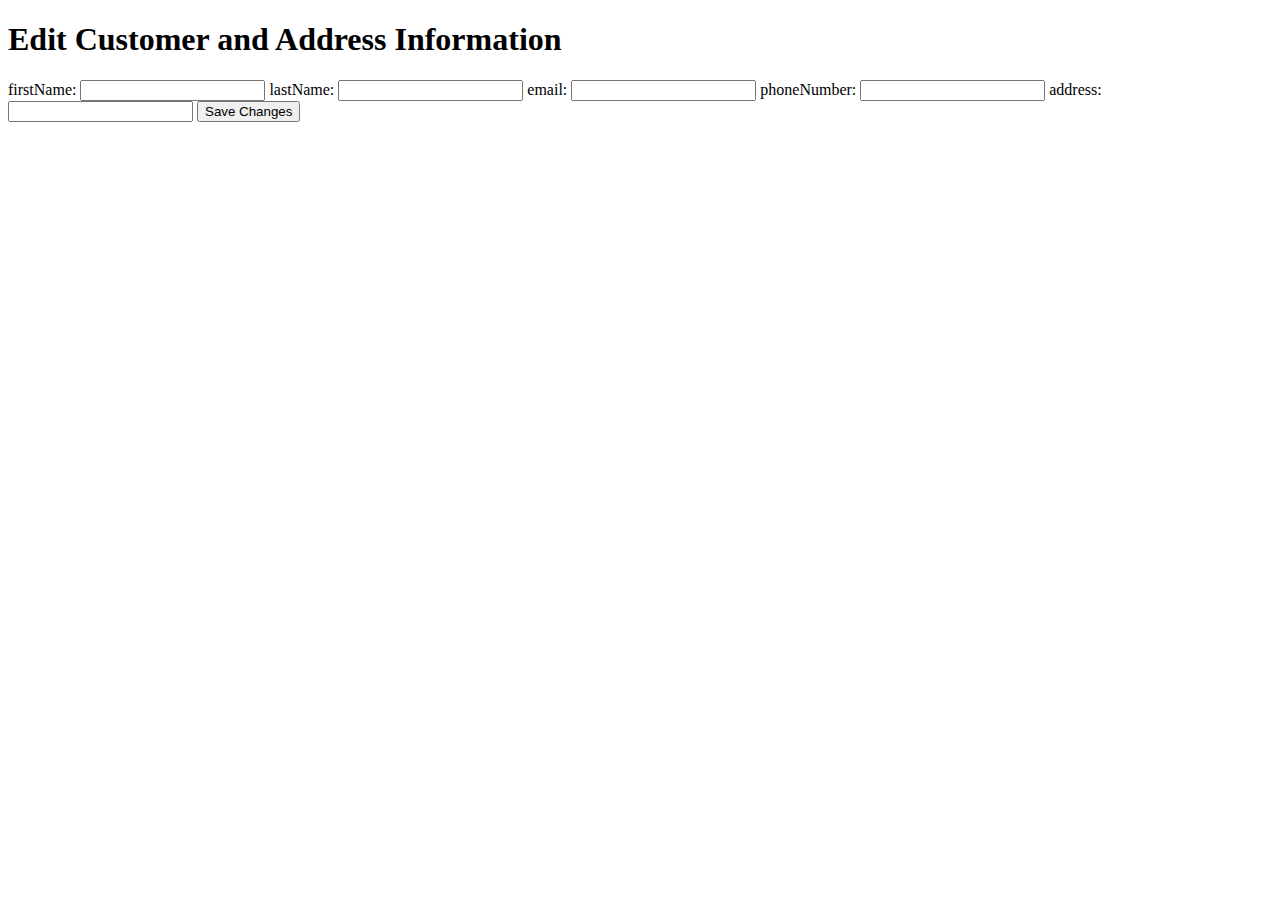
<file: AntStoreByNPK/Web-SellingAnt-SpringBoot-main/src/main/resources/templates/editcustomer.html>
<!DOCTYPE html>
<html xmlns:th="http://www.thymeleaf.org">
<head>
    <!-- Include necessary CSS and JavaScript -->
    <link rel="stylesheet" th:href="@{/styles.css}" />
</head>
<body>
    <h1>Edit Customer and Address Information</h1>
    <form th:action="@{/editcustomer}" method="post">

        <label>firstName: <input type="text" name="firstName" th:value="${customer.firstName}" /></label>
        <label>lastName: <input type="text" name="lastName" th:value="${customer.lastName}" /></label>
        <label>email: <input type="text" name="email" th:value="${customer.email}" /></label>
        <label>phoneNumber: <input type="text" name="phoneNumber" th:value="${customer.phoneNumber}" /></label>
        <label>address: <input type="text" name="detail" th:value="${address.detail}" /></label>
        <button class = "button-link" type="submit">Save Changes</button>
    </form>
</body>
</html>
</file>
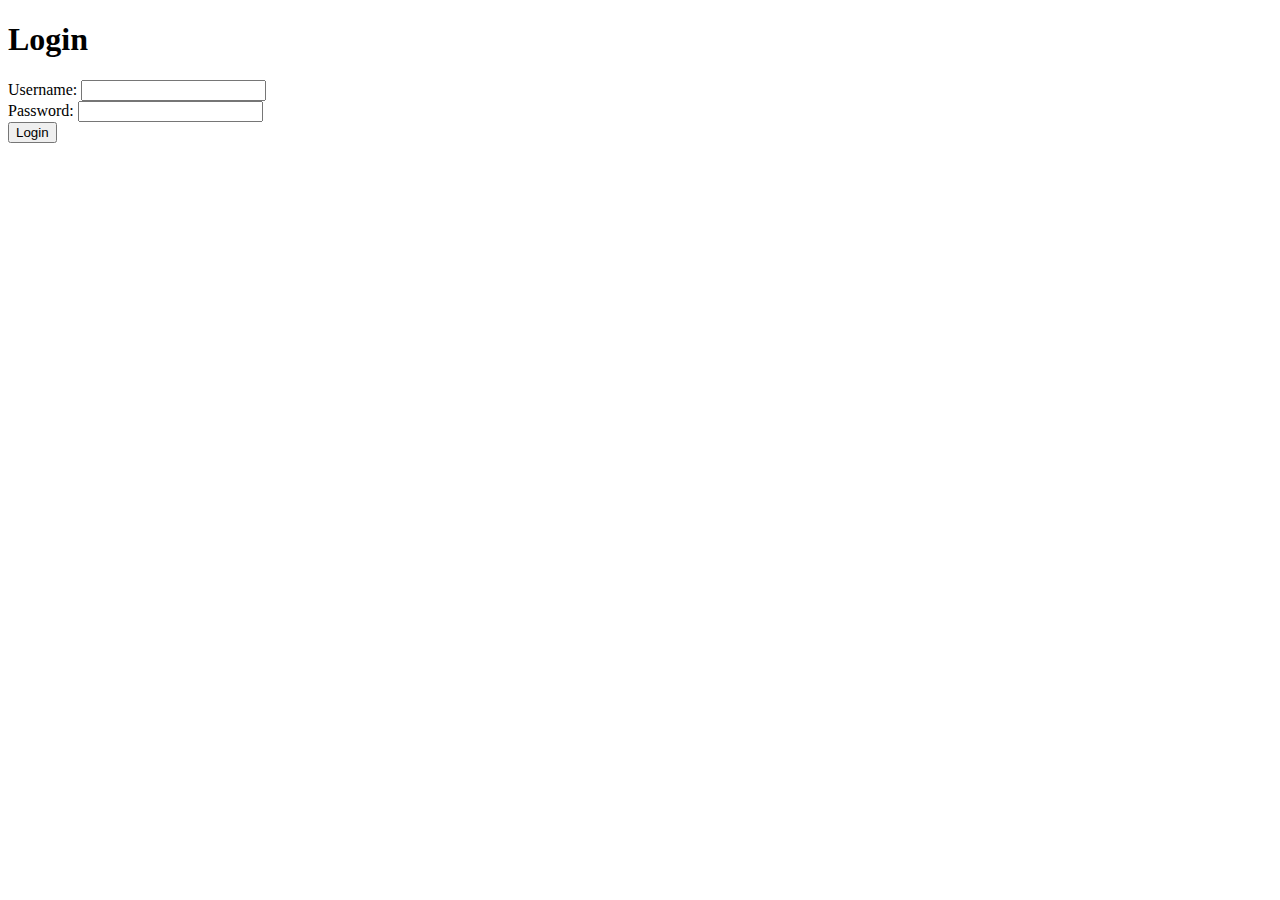
<file: AntStoreByNPK/Web-SellingAnt-SpringBoot-main/src/main/resources/templates/login.html>
<!DOCTYPE html>
<html xmlns:th="http://www.thymeleaf.org">
<head>
    <meta charset="UTF-8">
    <title>Login</title>
    <link rel="stylesheet" th:href="@{/styles.css}" />
	<link href="https://fonts.googleapis.com/css2?family=Sofia+Sans+Extra+Condensed:wght@100&display=swap" rel="stylesheet">
</head>
<body class="body-center">
    <div class="content">
        <h1>Login</h1>
        <form th:action="@{/login}" method="post">
            <div class="form-group">
                <label for="username">Username:</label>
                <input type="text" id="username" name="username" required />
            </div>
            <div class="form-group">
                <label for="password">Password:</label>
                <input type="password" id="password" name="password" required />
            </div>
            <button class="button-link" type="submit">Login</button>
        </form>
    </div>
</body>
</html>
</file>
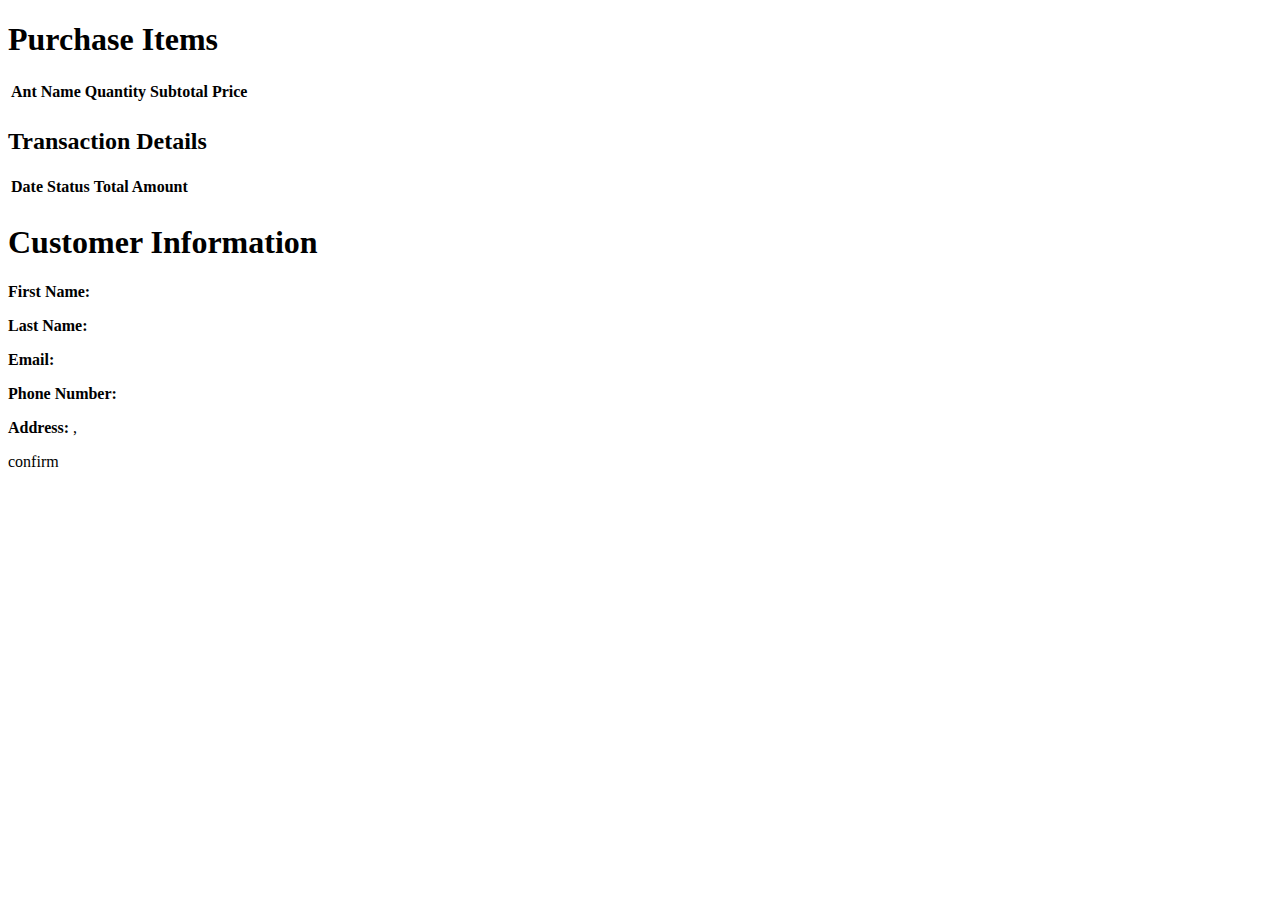
<file: AntStoreByNPK/Web-SellingAnt-SpringBoot-main/src/main/resources/templates/purchase.html>
<!DOCTYPE html>
<html xmlns:th="http://www.thymeleaf.org">
<head>
    <meta charset="UTF-8">
    <title>Purchase</title>
    <link rel="stylesheet" th:href="@{/styles.css}" />
</head>
<body>
    <h1>Purchase Items</h1>
    <table>
        <thead>
            <tr>
                <th>Ant Name</th>
                <th>Quantity</th>
                <th>Subtotal Price</th>
            </tr>
        </thead>
        <tbody>
            <tr th:each="cartItem : ${cartItems}">
                
                <td th:text="${cartItem.ant.name}"></td>
                <td th:text="${cartItem.quantity}"></td>
                <td th:text="${cartItem.subtotalPrice}"></td>
            </tr>
        </tbody>
    </table>
    
    <h2>Transaction Details</h2>
    <table>
        <thead>
            <tr>
                <th>Date</th>
                <th>Status</th>
                <th>Total Amount</th>
            </tr>
        </thead>
        <tbody>
            <tr>
                <td th:text="${transaction.transactionDate}"></td>
                <td th:text="${transaction.transactionStatus}"></td>
                <td th:text="${transaction.totalAmount}"></td>
            </tr>
        </tbody>
    </table>

    <h1>Customer Information</h1>
    
    <p><strong>First Name:</strong> <span th:text="${customer.firstName}"></span></p>
    <p><strong>Last Name:</strong> <span th:text="${customer.lastName}"></span></p>
    <p><strong>Email:</strong> <span th:text="${customer.email}"></span></p>
    <p><strong>Phone Number:</strong> <span th:text="${customer.phoneNumber}"></span></p>
    
    <p><strong>Address:</strong> 
        <span th:text="${address.detail}"></span>, 
        <span th:text="${address.postalCode}"></span>
    </p>

    <a class = "button-link" th:href="@{/purchase/confirm}">confirm</a>

</body>
</html>
</file>
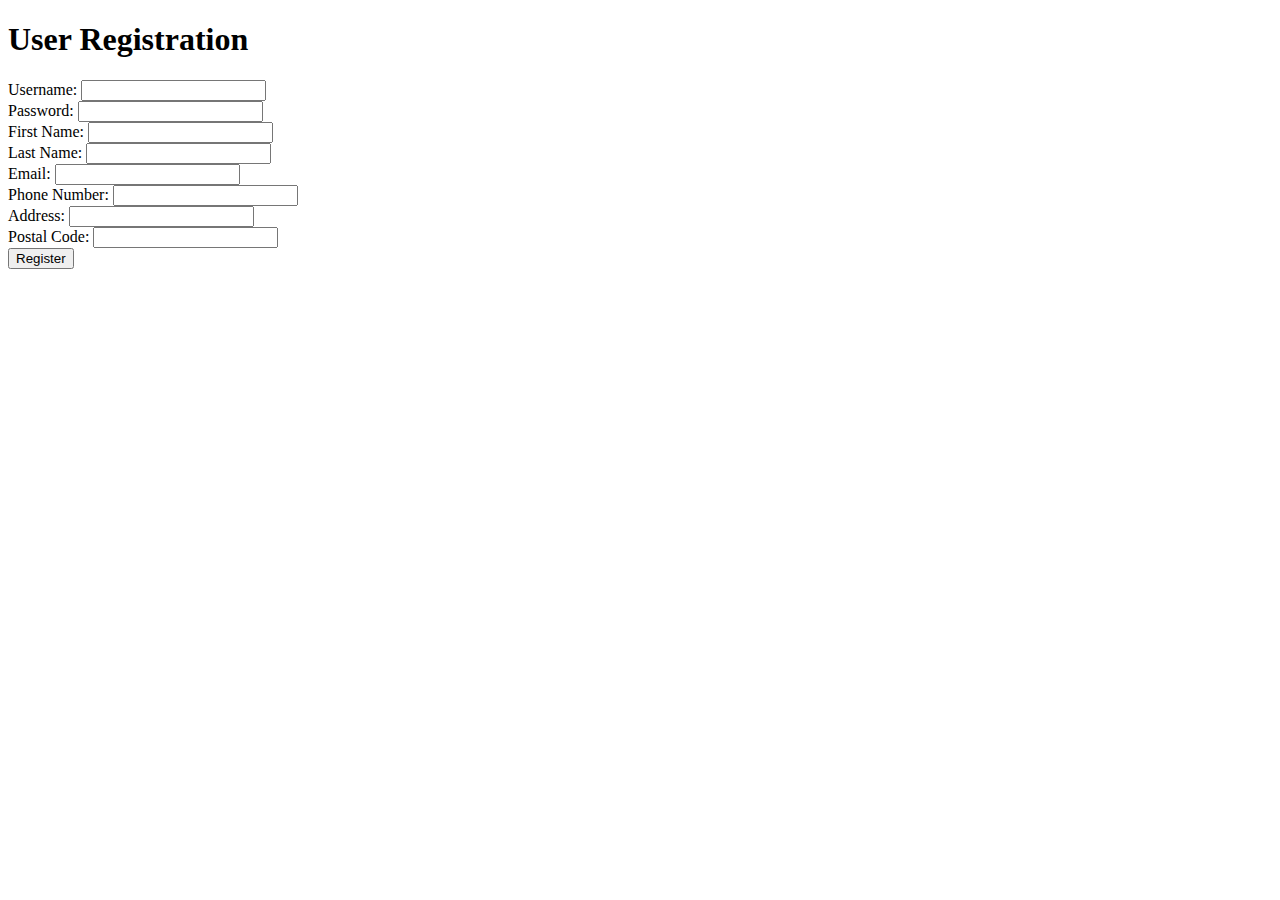
<file: AntStoreByNPK/Web-SellingAnt-SpringBoot-main/src/main/resources/templates/registration.html>
<!DOCTYPE html>
<html xmlns:th="http://www.thymeleaf.org">
<head>
    <meta charset="UTF-8">
    <title>User Registration</title>
    <link rel="stylesheet" th:href="@{/styles.css}" />
</head>
<body>
    <h1>User Registration</h1>
    <form th:action="@{/register}" method="post">
        <div>
            <label for="username">Username:</label>
            <input type="text" id="username" name="username" required />
        </div>
        <div>
            <label for="password">Password:</label>
            <input type="password" id="password" name="password" required />
        </div>
        <div>
            <label for="firstName">First Name:</label>
            <input type="text" id="firstName" name="firstName" required />
        </div>
        <div>
            <label for="lastName">Last Name:</label>
            <input type="text" id="lastName" name="lastName" required />
        </div>
        <div>
            <label for="email">Email:</label>
            <input type="text" id="email" name="email" required />
        </div>
        <div>
            <label for="phoneNumber">Phone Number:</label>
            <input type="text" id="phoneNumber" name="phoneNumber" required />
        </div>
        <div>
            <label for="detail">Address:</label>
            <input type="text" id="detail" name="detail" required />
        </div>
        <div>
            <label for="postalCode">Postal Code:</label>
            <input type="text" id="postalCode" name="postalCode" required />
        </div>
        <div>
            <button type="submit">Register</button>
        </div>
    </form>
</body>
</html>
</file>
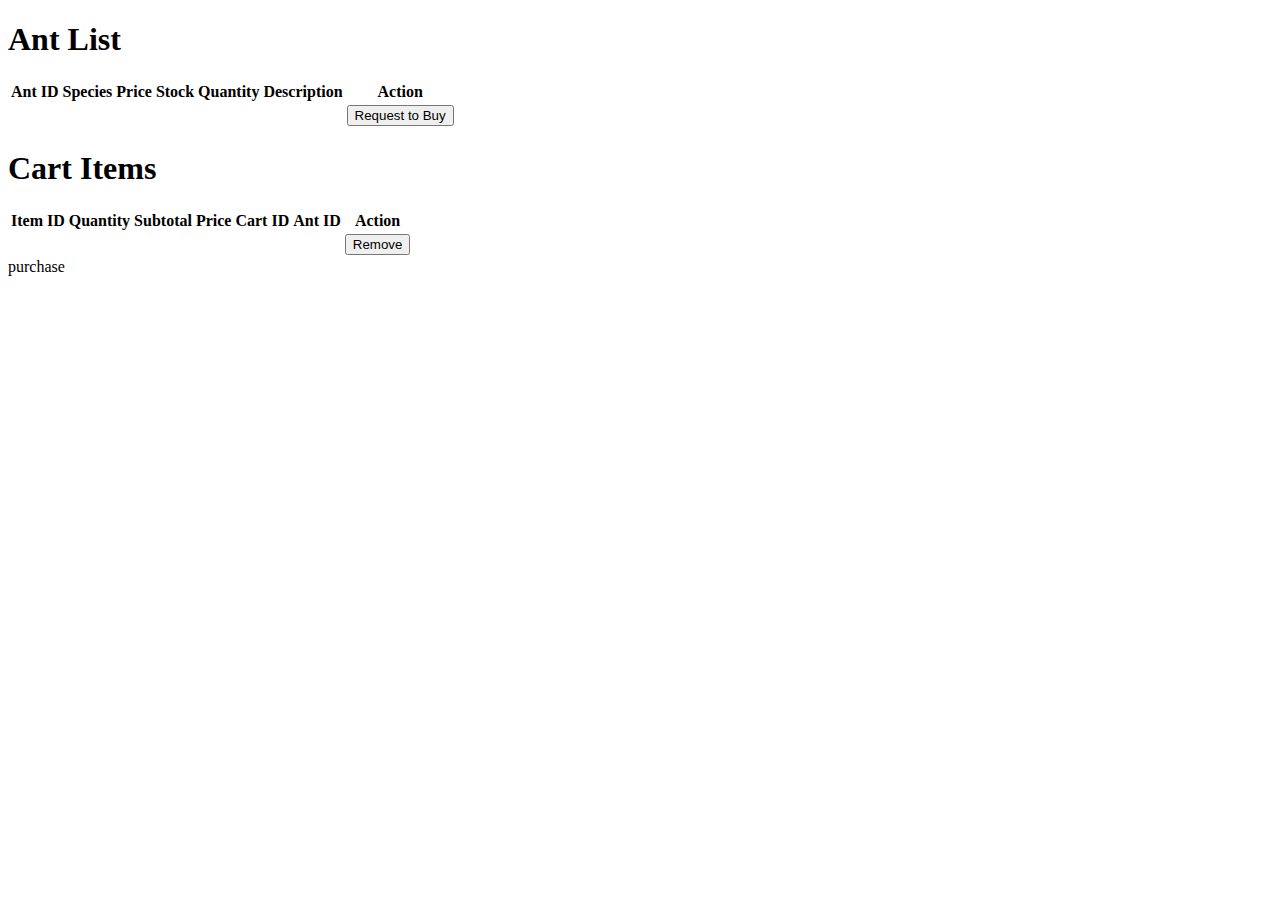
<file: AntStoreByNPK/Web-SellingAnt-SpringBoot-main/src/main/resources/templates/store.html>
<!DOCTYPE html>
<html xmlns:th="http://www.thymeleaf.org">
<head>
    <meta charset="UTF-8">
    <title>AntStore - Ant List</title>
    <link rel="stylesheet" th:href="@{/styles.css}" />
</head>
<body >
    <h1>Ant List</h1>
    <table>
        <thead>
            <tr>
                <th>Ant ID</th>
                <th>Species</th>
                <th>Price</th>
                <th>Stock Quantity</th>
                <th>Description</th>
                <th>Action</th>
            </tr>
        </thead>
        <tbody>
            <tr th:each="ant : ${ants}">
                <td th:text="${ant.antID}"></td>
                <td th:text="${ant.species}"></td>
                <td th:text="${ant.price}"></td>
                <td th:text="${ant.stockQuantity}"></td>
                <td th:text="${ant.description}"></td>
                <td>
                    <form th:action="@{/store/addToCart}" method="post">
                        <input type="hidden" name="antId" th:value="${ant.antID}" />
                        <button class="button-buy" type="submit">Request to Buy</button>
                    </form>
                </td>
            </tr>
        </tbody>
    </table>
    <h1>Cart Items</h1>
    <table>
        <thead>
            <tr>
                <th>Item ID</th>
                <th>Quantity</th>
                <th>Subtotal Price</th>
                <th>Cart ID</th>
                <th>Ant ID</th>
                <th>Action</th>
            </tr>
        </thead>
        <tbody>
            <tr th:each="cartItem : ${cartItems}">
                <td th:text="${cartItem.cartItemID}"></td>
                <td th:text="${cartItem.quantity}"></td>
                <td th:text="${cartItem.subtotalPrice}"></td>
                <td th:text="${cartItem.cart.cartID}"></td>
                <td th:text="${cartItem.ant.antID}"></td>
                <td>
                    <form th:action="@{/store/removeFromCart}" method="post">
                        <input type="hidden" name="cartItemID" th:value="${cartItem.cartItemID}"/>
                        <button class="button-buy" type="submit">Remove</button>
                    </form>
                </td>
            </tr>
        </tbody>
    </table>
    <div class = 'div-center'>
        <a th:href="@{/purchase}" class="button-link">purchase</a>
    </div>
</body>
</html>
</file>
